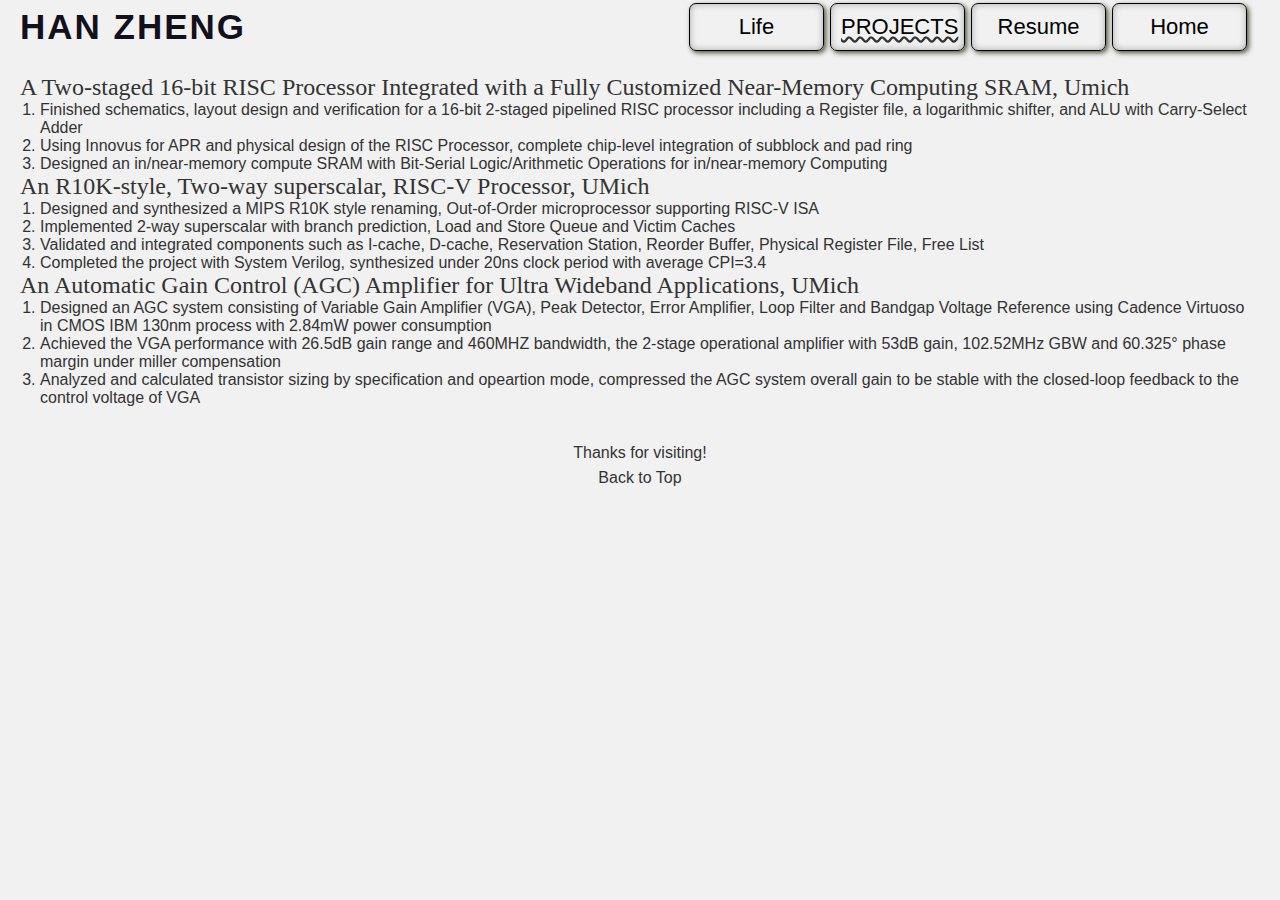
<file: project.html>
<!DOCTYPE html>
<html lang="en">
<head>
    <meta charset="UTF-8">
    <meta name="viewport" content="width=device-width, initial-scale=1.0">
    <link rel="stylesheet" href="css/html5reset.css">
    <link rel="stylesheet" href="css/style.css">
    <title>Projects</title>
</head>
<body>
    <div class="skip"><a href="#main-content">Skip to Main Content</a></div>
    <header>
        <a class="logo__link" href="index.html">Han Zheng</a>
        <nav>
            <ul>
                <li><a href = "index.html" >Home</a></li>
                <li><a href = "resume.html">Resume</a></li>
                <li class="active"><a href = "project.html">Projects</a></li>
                <li><a href = "life.html">Life</a></li>
            </ul>
        </nav>
    </header>

    <main>
        <div>
        <h2>A Two-staged 16-bit RISC Processor Integrated with a Fully Customized Near-Memory Computing SRAM, Umich</h2>
        <ol>
            <li>Finished schematics, layout design and verification for a 16-bit 2-staged pipelined RISC processor including a Register file, a logarithmic
                shifter, and ALU with Carry-Select Adder</li>
            <li>Using Innovus for APR and physical design of the RISC Processor, complete chip-level integration of subblock and pad ring</li>
            <li>Designed an in/near-memory compute SRAM with Bit-Serial Logic/Arithmetic Operations for in/near-memory Computing</li>
        </ol>
        </div>
        <div>
        <h2>An R10K-style, Two-way superscalar, RISC-V Processor, UMich</h2>
        <ol>
            <li>Designed and synthesized a MIPS R10K style renaming, Out-of-Order microprocessor supporting RISC-V ISA</li>
            <li>Implemented 2-way superscalar with branch prediction, Load and Store Queue and Victim Caches</li>
            <li>Validated and integrated components such as I-cache, D-cache, Reservation Station, Reorder Buffer, Physical Register File, Free List</li>
            <li>Completed the project with System Verilog, synthesized under 20ns clock period with average CPI=3.4</li>
        </ol>
        </div>
        <div>
        <h2>An Automatic Gain Control (AGC) Amplifier for Ultra Wideband Applications, UMich</h2>
        <ol>
            <li>Designed an AGC system consisting of Variable Gain Amplifier (VGA), Peak Detector, Error Amplifier, Loop Filter and Bandgap Voltage Reference using Cadence Virtuoso in CMOS IBM 130nm process with 2.84mW power consumption</li>
            <li>Achieved the VGA performance with 26.5dB gain range and 460MHZ bandwidth, the 2-stage operational amplifier with 53dB gain, 102.52MHz GBW and 60.325° phase margin under miller compensation</li>
            <li>Analyzed and calculated transistor sizing by specification and opeartion mode, compressed the AGC system overall gain to be stable with the closed-loop feedback to the control voltage of VGA</li>
        </ol>
        </div>
    </main>
    <footer>
        <p class="thanks">
          Thanks for visiting! <i></i>
        </p>
        <a href="#main-content">Back to Top</a>
    </footer>
</body>
</html>
</file>
<file: css/style.css>
body {
  font-family: Arial, sans-serif;
  background: #f1f1f1;
  color: #333;
}
p{
  line-height: 2;
  font-size: 16px;
}
/* header */
header {
  display: flex;
  flex-direction: row;
  flex-wrap: wrap;
  justify-content: space-between;
  align-items: center;
  flex-direction: column;
}
.logo__link {
  position: relative;
  font-family: "Darker Grotesque",sans-serif;
  font-size: 35px;
  font-weight: 800;
  color: #12111b;
  text-transform: uppercase;
  text-decoration: none;
  letter-spacing: 2px;
  margin-left: 20px;
}
nav ul{
  display: flex;
  flex-direction: column;
  text-align: center;
  margin-right: 30px;
}  

nav li {
  padding: 10px;
  width: 135px;
  box-sizing: border-box;
  border-radius: 7px;
  border: 1.5px solid black;
  margin: 3px;
  box-shadow: 2px 2px 5px #4D543B, inset 0px 0px 7px rgba(0, 0, 0, 0.3);    
}

nav li a {
  display: block;
  color: black; 
  text-align: center;
  text-decoration: none;
  font-size: 22px;
}

nav li a:hover, nav li a:focus {
  text-decoration-line: line-through;
}
*:focus{
  text-decoration: underline;
}

.active{
  text-decoration-line: underline;
  text-decoration-style: wavy;
  text-transform: uppercase;
	text-align: center;
}
.active a{
	text-decoration: none;;
}

.skip a{
  position:absolute;
  top: -40px;
} 

.skip a:focus{
  position:absolute;
  top: 50px;
}
/* welcome page */
.welcome{
  height: 20vh;
  background-image: url("../images/back.jpg");
  background-position: 50.00% 35%;
  background-repeat: no-repeat;
  background-size: cover;
  display: flex;
  justify-content: center;
  align-items: center;
}
.welcome h1{
  text-align: center;
  font-size: 50px;
  font-family: 'Times New Roman', Times, serif;
  color: black;
  background-color: transparent;
}

.about {
  display: flex;
  flex-direction: row;
  align-items: center;
  justify-content: center
}

.self {
  border-radius: 100%;
  border: solid 4px #3f3e3e;
}

/* 88888888888888888888888 */
.edu{
  padding-top: 2%
}
.item {
  display: flex;
}

.item .photo > div {
  position: relative;
  text-align: center;
  line-height: 120%;
  font-weight: bolder;
}

.item .photo img {
  border-radius: 1em;
  height: 5em;
  max-width: none;
  margin: 20px 0 0 0;
}

.item .photo span {
  display: block;
  clear: both;
  /* padding-top: 1em; */
  margin: 0;
}

.item .details {
  position: relative;
  flex-grow: 1;
}

.item .details > div{
  border-radius: 1em;
  padding: 1em;
  /* margin: 1em 0; */
}

.item .details > div h2 {
  color: #000000;
  font-size: 1em;
  padding-top: 0.5em;
  margin: 0;
  font-weight: 400;
  letter-spacing: 0.1em;
  text-decoration: none;
}
  
.item .details > div ul li {
  margin: 0;
  padding: 0;
  line-height: 150%;
  padding-top: 0.8em;
}
/* 88888888888888888888888 */
h1{
  font-size: 30px;
  font-family:'Times New Roman', Times, serif;
  text-align: center;
}
h2 {
  font-size: 24px; 
  font-family: Georgia, 'Times New Roman', Times, serif;
}
h3 {
  font-size: 18px; 
  font-family: Georgia, 'Times New Roman', Times, serif;
}

main {
  padding: 20px;
}

img, video {
  max-width: 100%;
  height: auto;
  border: 2px solid #778898;
  /* padding: 10px; */
  /* margin: 20px 0px; */
}

/* ---------------------------- */
.cards.right.text{
  overflow: hidden;
}

.cards:not(.right).text{
  overflow: auto;
}

.card_container {
  width: 400px;
  /* min-width: none; */
  display: flex;
  flex-direction: row;
  justify-content: center;
  margin-top: 60px;
  position: relative;
}

.cards {
  display: flex;
  flex-direction: row;
  justify-content: center;
  border-radius: 20px;
  box-shadow: 10px 10px 20px rgb(0 0 0 / 40%), inset 0px 0px 25px rgb(0 0 0 / 30%);
  position: absolute;
  width: 250px;
  height: 250px;
  transition: all 400ms ease;
  background-size: cover;
  background-position: center;
  background-color: rgba(252, 252, 252, 0.92);
}

.cards:hover:not(.activeCard).right, .cards:focus:not(.activeCard).right {
  transform: translateX(45%) rotate(3deg) scale(0.9);
}

.cards.activeCard:hover, .cards.activeCard:focus {
  transform: translateX(-20%) scale(1.1);
}

.cards.right {
  transform: translateX(30%) scale(0.9);
}

.cards.activeCard {
  transform: translateX(-20%);
}

.cards.activeCard {
  z-index: 5;
  position: relative;
}

.cards__inner {
  position: relative;
  height: auto;
  width: 100%;
  display: inline-block;
  justify-content: center;
  padding: 20px;
}

.cards__inner > img {
  height: 100%;
  width: 100%;
  box-sizing: border-box;
  border-radius: 15px;
  border: solid 2px rgba(0,0,0,0.2);
}
/* --------------------------- */
.mixbutton{
  display:inline-block;
  border-radius:20px;
  padding:10px 20px;
  border: 2px solid #FFFFFF;
  margin:0 0.3em 0.3em 0;
  text-decoration:none;
  color:#212121;
  text-align:center;
  font-size: medium;
  margin:15px
  
}
.mixbutton:hover{
  background: white;
}
.infodiv{
  display: grid;
  grid-template-columns: 450px; 
  justify-content: center;
  row-gap: 10px;
  justify-items: center;
  align-items: center;
}
.pic img{
  /* border: ridge #f9dede 5px; */
  margin: 10px;
  text-align: center;
  background-color: whitesmoke;
  height: 100%;
  border:solid 5px #FFFFFF;
  /* border:solid 5px rgb(203, 158, 158); */
  border-radius: 255px 15px 225px 15px/15px 225px 15px 255px;
} 
.PG{
  text-align: center;
}
.project{
  text-align: center;
}
/* 9999999999999999999999999999 */
ol {
  list-style-type: decimal;
  padding-left: 20px;
}
/* .about .cd_links a {
  font-size: 0.8em;
}
  
.about .cd_links {
  padding: 0px;
  padding-bottom: 20px;
} */
.about h1 {
  font-size: 2em;
  padding-top: 20px;
  padding-bottom: 20px;
}
.about p{
  font-size: 0.8em;
  text-align: center;
}
.about div{
  text-align: center;
}
.about div:nth-child(2) {
  padding-left: 30px;
}
footer{
  text-align: center;
  padding: 10px;
}
@media screen and (min-width: 900px) {
  header {
    flex-direction: row;
  }
  nav ul{
    display: flex;
    flex-direction: row-reverse;
    text-align: center;
    margin-right: 30px;
  }  
  .cd_links, .cd_links h1 {
    padding-top: 10px;
    padding-bottom: 10px;
  }
  .cd_links a {
    padding-right: 10px;
    padding-left: 10px;
  }
  .about p{
    font-size: 1.2em;
    text-align: center;
  }
  /* ------------------------------- */
  .grid{
    display: grid;
    grid-template-columns: 1fr 1fr;
    grid-template-rows: auto;
    justify-items: center;
  }
  .card_container {
    grid-row: auto;
    grid-column: auto;
    margin-top: 60px;
  }
  /* 999999999999999999999999999999 */
  .infodiv{
    display: grid;
    grid-template-columns: 450px 450px 450px;
    margin:25px
    }
}
@media screen and (min-width: 1200px) {
  .grid{
    grid-template-columns: 1fr 1fr 1fr;
  }
}
@media screen and (prefers-reduced-motion: reduce){
  .gif{
    display: none;
  }
}
</file>
